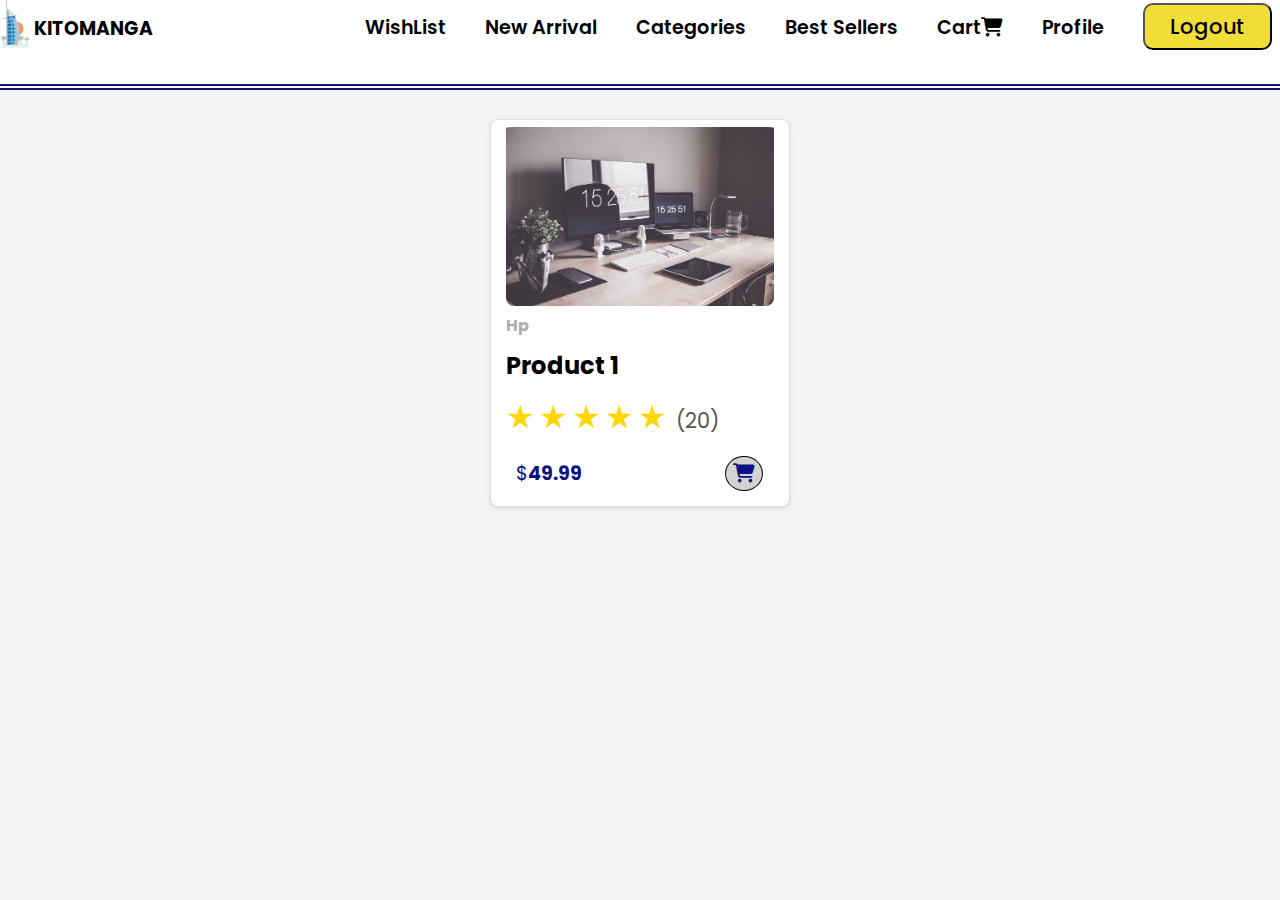
<file: shop-in.html>
<!DOCTYPE html>
<html lang="en">
<head>
    <meta charset="UTF-8">
    <meta name="viewport" content="width=device-width, initial-scale=1.0">
    <link rel="stylesheet" href="https://cdnjs.cloudflare.com/ajax/libs/font-awesome/6.4.0/css/all.min.css"> 
    <title>Shop | Kitomanga</title>
    <link rel="stylesheet" href="./css/shop-in.css">
    <script defer src="./js/shop.js"></script>
</head>
<body>

    <div class="navigation">
        <div class="logo"><img src="img/tall.png" alt="logo">
            <h3>KITOMANGA</h3>
        </div>
    
        <i class="fa-solid fa-bars" onclick="openNav()" id="open"></i> 
    
        <div class="menu">
            <div class="nav-links hide" id="navLinks">
            <i class="fa-solid fa-xmark" onclick="closeNav()"></i>
                <ul>
                    <li class="item1"> <a href="#">WishList</a></li>
                    <li class="item2"> <a href="#">New Arrival</a></li>
                    <li class="item3"> <a href="#">Categories</a></li>
                    <li class="item4"> <a href="#">Best Sellers</a></li>
                    <li class="item5"> <a href="register.html">Cart<i class="fa-solid fa-cart-shopping"></i></a></li>
                    <li class="item7"> <a href="#">Profile</a></li>
                    <li class="item6"><button class="login">Logout</button></li>
                </ul>
            </div>
        </div>
    
        <div class="nav">
            <ul>
                <li class="item1"> <a href="index">WishList</a></li>
                <li class="item2"> <a href="contact">New Arrival</a></li>
                <li class="item3"> <a href="#">Categories</a></li>
                <li class="item4"> <a href="#">Best Sellers</a></li>
                <li class="item5"> <a href="#">Cart<i class="fa-solid fa-cart-shopping"></i></a></li>
                <li class="item7"> <a href="#">Profile</a></li>
                <li class="item6"><button class="login">Logout</button></li>
            </ul>
        </div>
    </div>
    
    <div class="shop-container">
        <div class="product-card" data-product-id="1">
            <img src="img/computer1.jpg" alt="Product 1">
            <h4>Hp</h4>
            <h3>Product 1</h3>
            <div class="rating">
                <span class="star" data-value="1">&#9733;</span>
                <span class="star" data-value="2">&#9733;</span>
                <span class="star" data-value="3">&#9733;</span>
                <span class="star" data-value="4">&#9733;</span>
                <span class="star" data-value="5">&#9733;</span>
                <span class="rating-count">(20)</span>
            </div>
            <div class="price">
                $<span class="price-value">49.99</span>
                <!-- <button class="edit-price">Edit</button> -->
                 <div class="cart"><i class="fa-solid fa-cart-shopping"></i></div>
            </div>
        </div>
        <!-- Add more product cards here -->
    </div>
</body>
</html>
</file>
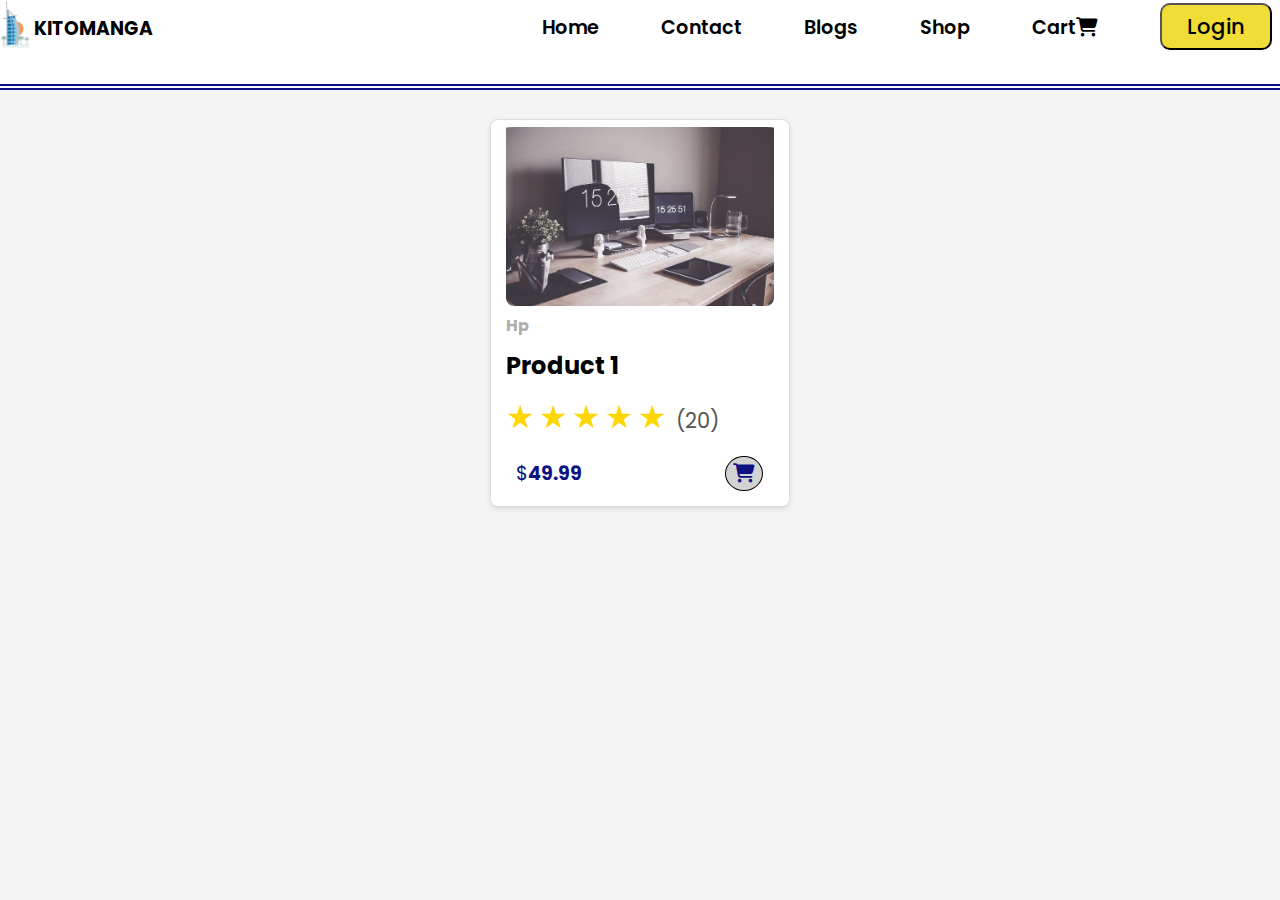
<file: shop.html>
<!DOCTYPE html>
<html lang="en">
<head>
    <meta charset="UTF-8">
    <meta name="viewport" content="width=device-width, initial-scale=1.0">
    <link rel="stylesheet" href="https://cdnjs.cloudflare.com/ajax/libs/font-awesome/6.4.0/css/all.min.css"> 
    <title>Shop | Kitomanga</title>
    <link rel="stylesheet" href="./css/shop.css">
    <script defer src="./js/shop.js"></script>
</head>
<body>

    <div class="navigation">
        <div class="logo"><img src="img/tall.png" alt="logo">
            <h3>KITOMANGA</h3>
        </div>
    
        <i class="fa-solid fa-bars" onclick="openNav()" id="open"></i> 
    
        <div class="menu">
            <div class="nav-links hide" id="navLinks">
            <i class="fa-solid fa-xmark" onclick="closeNav()"></i>
                <ul>
                    <li class="item1"> <a href="index.html">Home</a></li>
                    <li class="item2"> <a href="#">New Arrival</a></li>
                    <li class="item3"> <a href="#">Categories</a></li>
                    <li class="item4"> <a href="#">Best Sellers</a></li>
                    <li class="item5"> <a href="register.html">Cart<i class="fa-solid fa-cart-shopping"></i></a></li>
                    <li class="item6"><button class="login" onclick="login()">Login</button></li>
                </ul>
            </div>
        </div>
    
        <div class="nav">
            <ul>
                <li class="item1"> <a href="index.html">Home</a></li>
                <li class="item2"> <a href="contact.html">Contact</a></li>
                <li class="item3"> <a href="#">Blogs</a></li>
                <li class="item4"> <a href="#">Shop</a></li>
                <li class="item5"> <a href="register.html">Cart<i class="fa-solid fa-cart-shopping"></i></a></li>
                <li class="item6"><button class="login" onclick="login()">Login</button></li>
            </ul>
        </div>
    </div>
    
    <div class="shop-container">
        <!-- Example Product Card -->
        <div class="product-card" data-product-id="1">
            <img src="img/computer1.jpg" alt="Product 1">
            <h4>Hp</h4>
            <h3>Product 1</h3>
            <div class="rating">
                <span class="star" data-value="1">&#9733;</span>
                <span class="star" data-value="2">&#9733;</span>
                <span class="star" data-value="3">&#9733;</span>
                <span class="star" data-value="4">&#9733;</span>
                <span class="star" data-value="5">&#9733;</span>
                <span class="rating-count">(20)</span>
            </div>
            <div class="price">
                $<span class="price-value">49.99</span>
                <!-- <button class="edit-price">Edit</button> -->
                 <div class="cart"><i class="fa-solid fa-cart-shopping"></i></div>
            </div>
        </div>
        <!-- Add more product cards here -->
    </div>
</body>
</html>
</file>
<file: css/shop-in.css>
@import url('https://fonts.googleapis.com/css2?family=Pacifico&family=Poppins:ital,wght@0,100;0,200;0,300;0,400;0,500;0,600;0,700;0,800;0,900;1,100;1,200;1,300;1,400;1,500;1,600;1,700;1,800;1,900&display=swap');

body {
    font-family: Arial, sans-serif;
    background-color: #f4f4f4;
    margin: 0;
    padding: 20px;
    font-family: "Poppins", "sans-serif";
}

.shop-container {
    display: flex;
    flex-wrap: wrap;
    justify-content: space-around;
    margin-top: 11vh;
}


.login{
    padding: 6px 25px;
    font-weight: 500;
    font-size: 1.1em;
    margin-top: -10px;
    background-color: #F0DE36;
    border-radius: 10px;
    transition: transform .6s ease;
}

.login:hover{
    cursor: pointer;
    opacity: .8;
    transform: scale(1.1);
}

.login:active{
    background-color: #D71313;
}

.product-card {
    background-color: #fff;
    border: 1px solid #ddd;
    border-radius: 8px;
    width: 300px;
    margin: 0 20px;
    padding: 0 15px;
    box-shadow: 0 2px 5px rgba(0, 0, 0, 0.1);
    /* text-align: center; */
    transition: box-shadow 0.3s ease;
}

h4{
    color: #afadad;
}

.product-card:hover {
    box-shadow: 0 4px 10px rgba(0, 0, 0, 0.2);
}

.product-card img {
    width: 100%;
    height: auto;
    border-radius: 8px;
    padding-top: 7px;
}

.product-card h3 {
    font-size: 1.5em;
    margin: 10px 0;
}

.rating {
    margin: 10px 0;
}

.star {
    font-size: 2em;
    color: gold;
    cursor: pointer;
}

.rating-count {
    font-size: 1.3em;
    color: #555;
    margin-left: 5px;
}

.price {
    font-size: 1.2em;
    margin: 15px 0;
    display: flex;
    /* justify-content: center; */
    padding-left: 10px;
    align-items: center;

}

.cart{
    display: flex;
    justify-content: flex-end;
    width: 70%;
}

.cart i{
    border: 1px solid black;
    padding: 7px;
    border-radius: 50%;
    font-size: 1em;
    color: #0D1282;
    background-color: lightgrey;
}

i:hover{
    cursor: pointer;
}

.edit-price {
    background-color: #007bff;
    color: #fff;
    border: none;
    padding: 5px 10px;
    cursor: pointer;
    border-radius: 5px;
    font-size: 0.9em;
}

.edit-price:hover {
    background-color: #0056b3;
}


.price-value{
    color: #0D1282;
    font-weight: 700;
}

.price{
    color: #0D1282;
    
}


@import url('https://fonts.googleapis.com/css2?family=Poppins:ital,wght@0,100;0,200;0,300;0,400;0,500;0,600;0,700;0,800;0,900;1,100;1,200;1,300;1,400;1,500;1,600;1,700;1,800;1,900&display=swap');

*{
    box-sizing: border-box;
    padding: 0;
    margin: 0;
    top: 0;
    left: 0;
    font-family: "Poppins", sans-serif;

}
    .navigation{
    height: 10vh;
    width: 100%;
    display: flex;
    position: fixed;
    background: #fff;
    border: none;
    border-bottom: 6px double #0D1282;
    z-index: 999;
}

.navigation .menu, #open{
    display: none;
}

.nav{
    position: relative;
    width: 90%;
    z-index: 100;
}

.nav ul{
    display: flex;
    flex-direction: row;
    justify-content: flex-end;
    gap: 2%;
}

.nav ul li{
    list-style-type: none;
    padding: 13px 8px;
    font-size: 1.2rem;
}

.nav ul li a{
    text-decoration: none;
    color: black;
    position: relative;
    font-weight: 600;
}

.nav ul li a::after{
    content: '';
    position: absolute;
    width: 100%;
    left: 0;
    bottom: -6px;
    height: 3px;
    background: #D71313;
    border-radius: 5px;
    transform-origin: right;
    transform: scaleX(0);
    transition: transform .5s;
}

.nav ul li a:hover::after{
    transform: scaleX(1);
    transform-origin: left;
}

.nav ul li a:hover{
    color: #D71313;
}

.navigation .logo{
    display: flex;
    width: 10%;
}

.navigation .logo img{
    width: 50px;
    height: 50px;
}

.navigation .logo h3{
    padding: 14px 4px;
    font-weight: 700;
}

@media (min-width: 541px) and (max-width: 1024px) {
    .navigation .logo{
        display: none;
    }

    .nav{
        display: none;
    }

    .navigation .menu{
        display: flex;
        font-size: 1.4em;
    }
    
    .visible{
        width: 50%;
        opacity: 1;
        transition: width .7s ease-in-out, opacity .7s ease-in-out;
    }

    .show{
        display: flex;
    }
    .menu{
        width: 0%;
        border-bottom-right-radius: 50px;
        background-color: #F8EDED;
        height: 80vh;
        opacity: 0;
    }


    #open{
        padding: 15px;
        font-size: 1.4em;
        display: flex;
    }

    #open:hover{
        cursor: pointer;
    }

    .menu .fa-xmark{
        padding: 0 0 20px 0;
        font-size: 1.8em;
        color: #ff0202;
    }

    .menu .fa-xmark:hover{
        cursor: pointer;
    }

    .visible{
        width: 50%;
        opacity: 1;
        transition: width .7s ease-in-out, opacity .7s ease-in-out;
    }


    .menu .nav-links.hide{
        display: none;
    }

    .show{
        display: flex;
    }

    .menu .nav-links {
        display: flex;
        flex-direction: column;
        margin-top: 0%;
        margin: 30px;
        width: 100%;
        height: 78vh;
    }

    .menu .nav-links ul{
        list-style-type: none;

    }

    .menu .nav-links ul li{
        padding: 9px 0;
    }

    .menu .nav-links ul li a{
        text-decoration: none;
        font-weight: 400;
        letter-spacing: 1px;
        font-size: .8em;
        color: #D71313;
    }

    .menu .nav-links ul li .login{
        font-size: .8em;
    }
}


@media (max-width: 540px) {

.service {
    height: 320vh;
}

.col{
    width: 80%;
    height: 44%;
    display: flex;
    justify-content: center;
    flex-direction: column;
    border-radius: 8px;
    border: 3px solid #D71313;
}

.navigation .logo{
    display: none;
}

.nav{
    display: none;
}

.navigation .menu{
    display: flex;
    font-size: 1.4em;
}
.menu{
        width: 0%;
        border-bottom-right-radius: 50px;
        background-color: #F8EDED;
        height: 80vh;
        opacity: 0;
    }


    #open{
        padding: 15px;
        font-size: 1.4em;
        display: flex;
    }

    #open:hover{
        cursor: pointer;
    }

    .menu .fa-xmark{
        padding: 0 0 20px 0;
        font-size: 1.4em;
        color: #ff0202;
    }

    .menu .fa-xmark:hover{
        cursor: pointer;
    }

    .visible{
        width: 50%;
        opacity: 1;
        transition: width .7s ease-in-out, opacity .7s ease-in-out;
    }
    .navigation .logo{
        display: none;
    }

    .nav{
        display: none;
    }

    .navigation .menu{
        display: flex;
        font-size: 1.4em;
    }


    .menu .nav-links.hide{
        display: none;
    }

    .show{
        display: flex;
    }

    .menu .nav-links {
        display: flex;
        flex-direction: column;
        margin-top: 0%;
        margin: 30px;
        width: 100%;
        height: 78vh;
    }

    .menu .nav-links ul{
        list-style-type: none;

    }

    .menu .nav-links ul li{
        padding: 9px 0;
    }

    .menu .nav-links ul li a{
        text-decoration: none;
        font-weight: 400;
        letter-spacing: 1px;
        font-size: .8em;
        color: #D71313;
    }

    .menu .nav-links ul li .login{
        font-size: .8em;
    }

}
</file>
<file: css/shop.css>
@import url('https://fonts.googleapis.com/css2?family=Pacifico&family=Poppins:ital,wght@0,100;0,200;0,300;0,400;0,500;0,600;0,700;0,800;0,900;1,100;1,200;1,300;1,400;1,500;1,600;1,700;1,800;1,900&display=swap');

body {
    font-family: Arial, sans-serif;
    background-color: #f4f4f4;
    margin: 0;
    padding: 20px;
    font-family: "Poppins", "sans-serif";
}

.shop-container {
    display: flex;
    flex-wrap: wrap;
    justify-content: space-around;
    margin-top: 11vh;
}


.login{
    padding: 6px 25px;
    font-weight: 500;
    font-size: 1.1em;
    margin-top: -10px;
    background-color: #F0DE36;
    border-radius: 10px;
    transition: transform .6s ease;
}

.login:hover{
    cursor: pointer;
    opacity: .8;
    transform: scale(1.1);
}

.login:active{
    background-color: #D71313;
}

.product-card {
    background-color: #fff;
    border: 1px solid #ddd;
    border-radius: 8px;
    width: 300px;
    margin: 0 20px;
    padding: 0 15px;
    box-shadow: 0 2px 5px rgba(0, 0, 0, 0.1);
    /* text-align: center; */
    transition: box-shadow 0.3s ease;
}

h4{
    color: #afadad;
}

.product-card:hover {
    box-shadow: 0 4px 10px rgba(0, 0, 0, 0.2);
}

.product-card img {
    width: 100%;
    height: auto;
    border-radius: 8px;
    padding-top: 7px;
}

.product-card h3 {
    font-size: 1.5em;
    margin: 10px 0;
}

.rating {
    margin: 10px 0;
}

.star {
    font-size: 2em;
    color: gold;
    cursor: pointer;
}

.rating-count {
    font-size: 1.3em;
    color: #555;
    margin-left: 5px;
}

.price {
    font-size: 1.2em;
    margin: 15px 0;
    display: flex;
    /* justify-content: center; */
    padding-left: 10px;
    align-items: center;

}

.cart{
    display: flex;
    justify-content: flex-end;
    width: 70%;
}

.cart i{
    border: 1px solid black;
    padding: 7px;
    border-radius: 50%;
    font-size: 1em;
    color: #0D1282;
    background-color: lightgrey;
}

i:hover{
    cursor: pointer;
}

.edit-price {
    background-color: #007bff;
    color: #fff;
    border: none;
    padding: 5px 10px;
    cursor: pointer;
    border-radius: 5px;
    font-size: 0.9em;
}

.edit-price:hover {
    background-color: #0056b3;
}


.price-value{
    color: #0D1282;
    font-weight: 700;
}

.price{
    color: #0D1282;
    
}


@import url('https://fonts.googleapis.com/css2?family=Poppins:ital,wght@0,100;0,200;0,300;0,400;0,500;0,600;0,700;0,800;0,900;1,100;1,200;1,300;1,400;1,500;1,600;1,700;1,800;1,900&display=swap');

*{
    box-sizing: border-box;
    padding: 0;
    margin: 0;
    top: 0;
    left: 0;
    font-family: "Poppins", sans-serif;

}
    .navigation{
    height: 10vh;
    width: 100%;
    display: flex;
    position: fixed;
    background: #fff;
    border: none;
    border-bottom: 6px double #0D1282;
    z-index: 999;
}

.navigation .menu, #open{
    display: none;
}

.nav{
    position: relative;
    width: 90%;
    z-index: 100;
}

.nav ul{
    display: flex;
    flex-direction: row;
    justify-content: flex-end;
    gap: 4%;
}

.nav ul li{
    list-style-type: none;
    padding: 13px 8px;
    font-size: 1.2rem;
}

.nav ul li a{
    text-decoration: none;
    color: black;
    position: relative;
    font-weight: 600;
}

.nav ul li a::after{
    content: '';
    position: absolute;
    width: 100%;
    left: 0;
    bottom: -6px;
    height: 3px;
    background: #D71313;
    border-radius: 5px;
    transform-origin: right;
    transform: scaleX(0);
    transition: transform .5s;
}

.nav ul li a:hover::after{
    transform: scaleX(1);
    transform-origin: left;
}

.nav ul li a:hover{
    color: #D71313;
}

.navigation .logo{
    display: flex;
    width: 10%;
}

.navigation .logo img{
    width: 50px;
    height: 50px;
}

.navigation .logo h3{
    padding: 14px 4px;
    font-weight: 700;
}

@media (min-width: 541px) and (max-width: 860px) {
    .navigation .logo{
        display: none;
    }

    .nav{
        display: none;
    }

    .navigation .menu{
        display: flex;
        font-size: 1.4em;
    }
    
    .visible{
        width: 50%;
        opacity: 1;
        transition: width .7s ease-in-out, opacity .7s ease-in-out;
    }

    .show{
        display: flex;
    }
    .menu{
        width: 0%;
        border-bottom-right-radius: 50px;
        background-color: #F8EDED;
        height: 80vh;
        opacity: 0;
    }


    #open{
        padding: 15px;
        font-size: 1.4em;
        display: flex;
    }

    #open:hover{
        cursor: pointer;
    }

    .menu .fa-xmark{
        padding: 0 0 20px 0;
        font-size: 1.8em;
        color: #ff0202;
    }

    .menu .fa-xmark:hover{
        cursor: pointer;
    }

    .visible{
        width: 50%;
        opacity: 1;
        transition: width .7s ease-in-out, opacity .7s ease-in-out;
    }


    .menu .nav-links.hide{
        display: none;
    }

    .show{
        display: flex;
    }

    .menu .nav-links {
        display: flex;
        flex-direction: column;
        margin-top: 0%;
        margin: 30px;
        width: 100%;
        height: 78vh;
    }

    .menu .nav-links ul{
        list-style-type: none;

    }

    .menu .nav-links ul li{
        padding: 9px 0;
    }

    .menu .nav-links ul li a{
        text-decoration: none;
        font-weight: 400;
        letter-spacing: 1px;
        font-size: .8em;
        color: #D71313;
    }

    .menu .nav-links ul li .login{
        font-size: .8em;
    }
}


@media (max-width: 540px) {

.service {
    height: 320vh;
}

.col{
    width: 80%;
    height: 44%;
    display: flex;
    justify-content: center;
    flex-direction: column;
    border-radius: 8px;
    border: 3px solid #D71313;
}

.navigation .logo{
    display: none;
}

.nav{
    display: none;
}

.navigation .menu{
    display: flex;
    font-size: 1.4em;
}
.menu{
        width: 0%;
        border-bottom-right-radius: 50px;
        background-color: #F8EDED;
        height: 80vh;
        opacity: 0;
    }


    #open{
        padding: 15px;
        font-size: 1.4em;
        display: flex;
    }

    #open:hover{
        cursor: pointer;
    }

    .menu .fa-xmark{
        padding: 0 0 20px 0;
        font-size: 1.4em;
        color: #ff0202;
    }

    .menu .fa-xmark:hover{
        cursor: pointer;
    }

    .visible{
        width: 50%;
        opacity: 1;
        transition: width .7s ease-in-out, opacity .7s ease-in-out;
    }
    .navigation .logo{
        display: none;
    }

    .nav{
        display: none;
    }

    .navigation .menu{
        display: flex;
        font-size: 1.4em;
    }


    .menu .nav-links.hide{
        display: none;
    }

    .show{
        display: flex;
    }

    .menu .nav-links {
        display: flex;
        flex-direction: column;
        margin-top: 0%;
        margin: 30px;
        width: 100%;
        height: 78vh;
    }

    .menu .nav-links ul{
        list-style-type: none;

    }

    .menu .nav-links ul li{
        padding: 9px 0;
    }

    .menu .nav-links ul li a{
        text-decoration: none;
        font-weight: 400;
        letter-spacing: 1px;
        font-size: .8em;
        color: #D71313;
    }

    .menu .nav-links ul li .login{
        font-size: .8em;
    }

}
</file>
